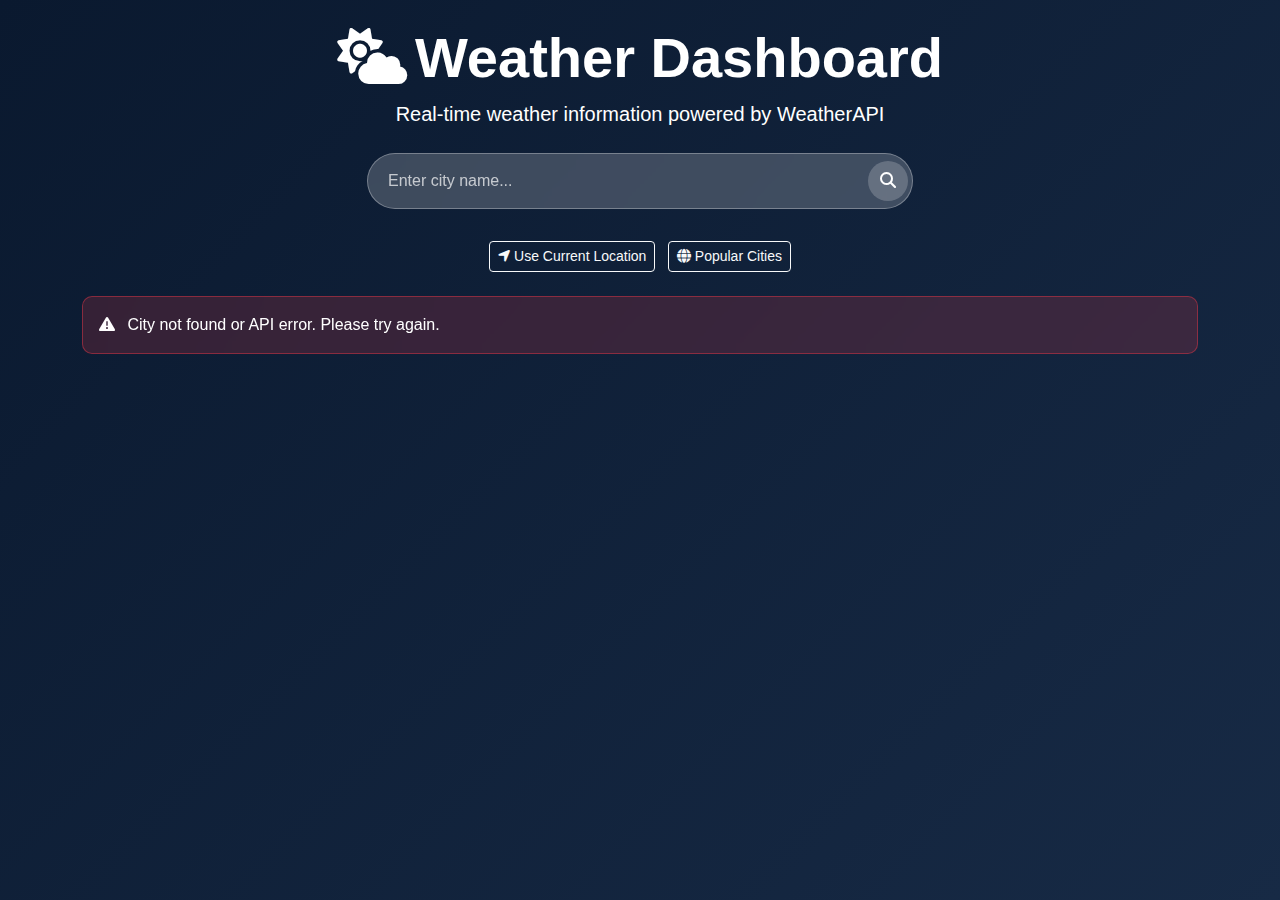
<file: index.html>
<!DOCTYPE html>
<html lang="en">
<head>
    <meta charset="UTF-8">
    <meta name="viewport" content="width=device-width, initial-scale=1.0">
    <title>Dynamic Weather Dashboard</title>
    <link href="https://cdnjs.cloudflare.com/ajax/libs/bootstrap/5.3.0/css/bootstrap.min.css" rel="stylesheet">
    <link href="https://cdnjs.cloudflare.com/ajax/libs/font-awesome/6.4.0/css/all.min.css" rel="stylesheet">
    <link href="style.css" rel="stylesheet">
</head>
<body>
    <div class="container-fluid py-4">
        <div class="container">
            <!-- Header -->
            <div class="text-center mb-4">
                <h1 class="display-4 fw-bold mb-2 pulse">
                    <i class="fas fa-cloud-sun me-2"></i>Weather Dashboard
                </h1>
                <p class="lead">Real-time weather information powered by WeatherAPI</p>
            </div>

            <!-- Search Section -->
            <div class="row justify-content-center mb-4">
                <div class="col-lg-6">
                    <div class="search-container">
                        <input type="text" id="cityInput" class="form-control search-input" 
                               placeholder="Enter city name..." autocomplete="off">
                        <button class="search-btn" onclick="searchWeather()">
                            <i class="fas fa-search"></i>
                        </button>
                        <div class="suggestions" id="suggestions"></div>
                    </div>
                    <div class="text-center">
                        <button class="btn btn-outline-light btn-sm me-2" onclick="getCurrentLocation()">
                            <i class="fas fa-location-arrow me-1"></i>Use Current Location
                        </button>
                        <button class="btn btn-outline-light btn-sm" onclick="getPopularCities()">
                            <i class="fas fa-globe me-1"></i>Popular Cities
                        </button>
                    </div>
                </div>
            </div>

            <!-- Error Message -->
            <div class="error-message" id="errorMessage">
                <i class="fas fa-exclamation-triangle me-2"></i>
                <span id="errorText">Unable to fetch weather data. Please try again.</span>
            </div>

            <!-- Loading Spinner -->
            <div class="text-center mb-4">
                <div class="loading-spinner" id="loadingSpinner">
                    <div class="spinner-border text-light" role="status">
                        <span class="visually-hidden">Loading...</span>
                    </div>
                    <div class="mt-2">Fetching weather data...</div>
                </div>
            </div>

            <!-- Main Weather Display -->
            <div id="weatherDisplay" style="display: none;">
                <div class="main-weather fade-in">
                    <div class="row align-items-center">
                        <div class="col-md-8">
                            <div class="location-info" id="locationName">
                                <i class="fas fa-map-marker-alt me-2"></i>Loading...
                            </div>
                            <div class="current-time" id="currentTime">Loading...</div>
                            <div class="d-flex align-items-center mt-2">
                                <div class="temperature me-3" id="temperature">--°</div>
                                <div>
                                    <div class="h4 mb-1" id="description">Loading...</div>
                                    <div class="text-light opacity-75" id="feelsLike">Feels like --°</div>
                                    <div class="air-quality" id="airQuality" style="display: none;">
                                        <i class="fas fa-leaf me-1"></i>Air Quality: <span id="aqiValue">Good</span>
                                    </div>
                                </div>
                            </div>
                        </div>
                        <div class="col-md-4 text-center">
                            <div class="weather-icon" id="weatherIcon">
                                <i class="fas fa-sun"></i>
                            </div>
                        </div>
                    </div>
                </div>

                <!-- Weather Metrics -->
                <div class="row g-3 mb-4">
                    <div class="col-md-3 col-sm-6">
                        <div class="weather-card metric-card fade-in">
                            <div class="metric-icon">
                                <i class="fas fa-eye"></i>
                            </div>
                            <div class="h5 mb-1" id="visibility">-- km</div>
                            <div class="small opacity-75">Visibility</div>
                        </div>
                    </div>
                    <div class="col-md-3 col-sm-6">
                        <div class="weather-card metric-card fade-in">
                            <div class="metric-icon">
                                <i class="fas fa-tint"></i>
                            </div>
                            <div class="h5 mb-1" id="humidity">--%</div>
                            <div class="small opacity-75">Humidity</div>
                        </div>
                    </div>
                    <div class="col-md-3 col-sm-6">
                        <div class="weather-card metric-card fade-in">
                            <div class="metric-icon">
                                <i class="fas fa-wind"></i>
                            </div>
                            <div class="h5 mb-1" id="windSpeed">-- km/h</div>
                            <div class="small opacity-75">Wind Speed</div>
                        </div>
                    </div>
                    <div class="col-md-3 col-sm-6">
                        <div class="weather-card metric-card fade-in">
                            <div class="metric-icon">
                                <i class="fas fa-thermometer-half"></i>
                            </div>
                            <div class="h5 mb-1" id="pressure">-- mb</div>
                            <div class="small opacity-75">Pressure</div>
                        </div>
                    </div>
                </div>

                <!-- Additional Metrics -->
                <div class="row g-3 mb-4">
                    <div class="col-md-3 col-sm-6">
                        <div class="weather-card metric-card fade-in">
                            <div class="metric-icon">
                                <i class="fas fa-thermometer-three-quarters"></i>
                            </div>
                            <div class="h5 mb-1" id="heatIndex">--°</div>
                            <div class="small opacity-75">Heat Index</div>
                        </div>
                    </div>
                    <div class="col-md-3 col-sm-6">
                        <div class="weather-card metric-card fade-in">
                            <div class="metric-icon">
                                <i class="fas fa-sun"></i>
                            </div>
                            <div class="h5 mb-1" id="uvIndex">--</div>
                            <div class="small opacity-75">UV Index</div>
                        </div>
                    </div>
                    <div class="col-md-3 col-sm-6">
                        <div class="weather-card metric-card fade-in">
                            <div class="metric-icon">
                                <i class="fas fa-compress-arrows-alt"></i>
                            </div>
                            <div class="h5 mb-1" id="windGust">-- km/h</div>
                            <div class="small opacity-75">Wind Gust</div>
                        </div>
                    </div>
                    <div class="col-md-3 col-sm-6">
                        <div class="weather-card metric-card fade-in">
                            <div class="metric-icon">
                                <i class="fas fa-cloud-rain"></i>
                            </div>
                            <div class="h5 mb-1" id="precipitation">-- mm</div>
                            <div class="small opacity-75">Precipitation</div>
                        </div>
                    </div>
                </div>

                <!-- 3-Day Forecast -->
                <div class="weather-card p-4 fade-in">
                    <h4 class="mb-3">
                        <i class="fas fa-calendar-alt me-2"></i>3-Day Forecast
                    </h4>
                    <div class="row g-2" id="forecast">
                        <!-- Forecast cards will be populated by JavaScript -->
                    </div>
                </div>
            </div>
        </div>
    </div>

    <script src="https://cdnjs.cloudflare.com/ajax/libs/bootstrap/5.3.0/js/bootstrap.bundle.min.js"></script>
    <script src="script.js"></script>
</body>
</html>
</file>
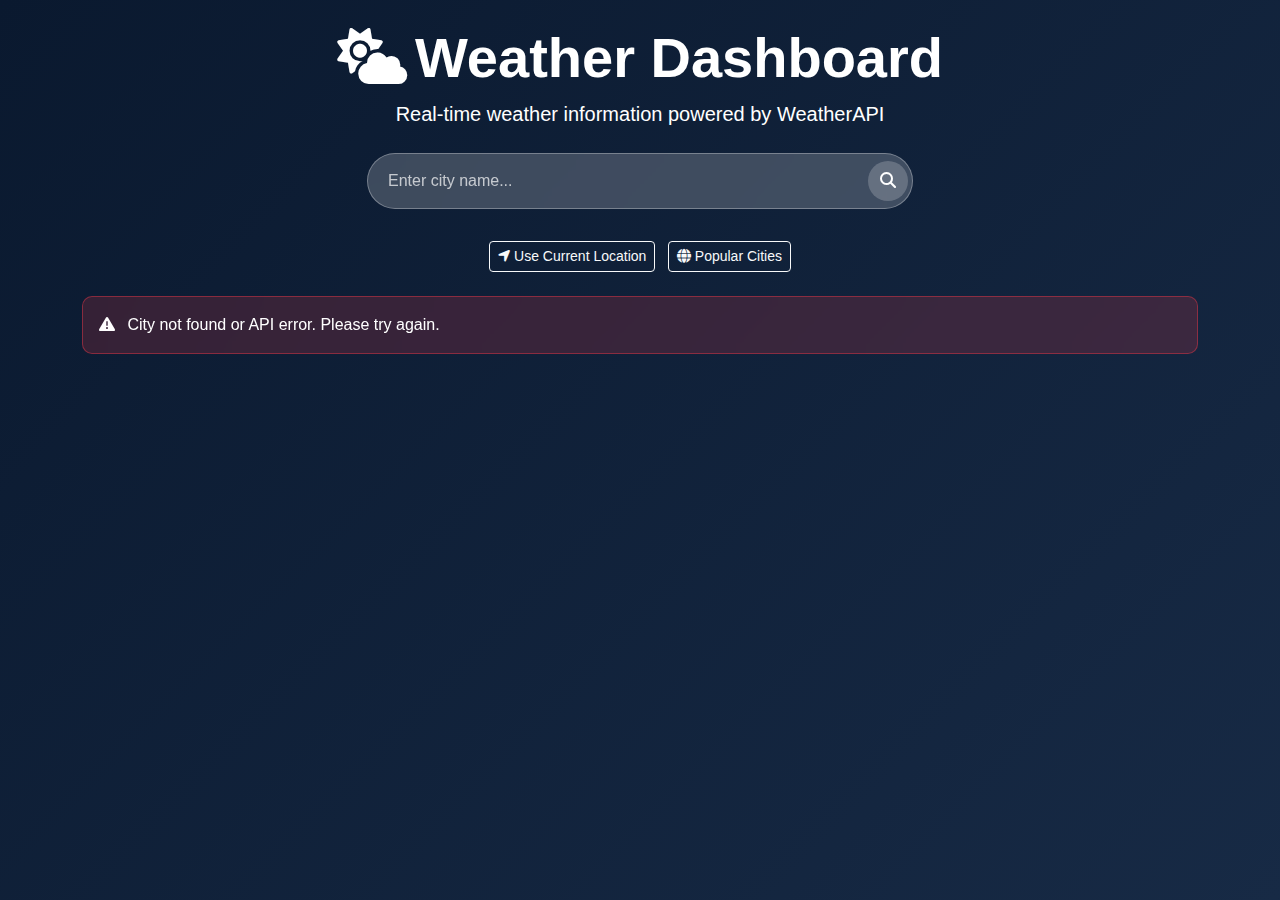
<file: index (1).html>
<!DOCTYPE html>
<html lang="en">
<head>
    <meta charset="UTF-8">
    <meta name="viewport" content="width=device-width, initial-scale=1.0">
    <title>Dynamic Weather Dashboard</title>
    <link href="https://cdnjs.cloudflare.com/ajax/libs/bootstrap/5.3.0/css/bootstrap.min.css" rel="stylesheet">
    <link href="https://cdnjs.cloudflare.com/ajax/libs/font-awesome/6.4.0/css/all.min.css" rel="stylesheet">
    <link href="style.css" rel="stylesheet">
</head>
<body>
    <div class="container-fluid py-4">
        <div class="container">
            <!-- Header -->
            <div class="text-center mb-4">
                <h1 class="display-4 fw-bold mb-2 pulse">
                    <i class="fas fa-cloud-sun me-2"></i>Weather Dashboard
                </h1>
                <p class="lead">Real-time weather information powered by WeatherAPI</p>
            </div>

            <!-- Search Section -->
            <div class="row justify-content-center mb-4">
                <div class="col-lg-6">
                    <div class="search-container">
                        <input type="text" id="cityInput" class="form-control search-input" 
                               placeholder="Enter city name..." autocomplete="off">
                        <button class="search-btn" onclick="searchWeather()">
                            <i class="fas fa-search"></i>
                        </button>
                        <div class="suggestions" id="suggestions"></div>
                    </div>
                    <div class="text-center">
                        <button class="btn btn-outline-light btn-sm me-2" onclick="getCurrentLocation()">
                            <i class="fas fa-location-arrow me-1"></i>Use Current Location
                        </button>
                        <button class="btn btn-outline-light btn-sm" onclick="getPopularCities()">
                            <i class="fas fa-globe me-1"></i>Popular Cities
                        </button>
                    </div>
                </div>
            </div>

            <!-- Error Message -->
            <div class="error-message" id="errorMessage">
                <i class="fas fa-exclamation-triangle me-2"></i>
                <span id="errorText">Unable to fetch weather data. Please try again.</span>
            </div>

            <!-- Loading Spinner -->
            <div class="text-center mb-4">
                <div class="loading-spinner" id="loadingSpinner">
                    <div class="spinner-border text-light" role="status">
                        <span class="visually-hidden">Loading...</span>
                    </div>
                    <div class="mt-2">Fetching weather data...</div>
                </div>
            </div>

            <!-- Main Weather Display -->
            <div id="weatherDisplay" style="display: none;">
                <div class="main-weather fade-in">
                    <div class="row align-items-center">
                        <div class="col-md-8">
                            <div class="location-info" id="locationName">
                                <i class="fas fa-map-marker-alt me-2"></i>Loading...
                            </div>
                            <div class="current-time" id="currentTime">Loading...</div>
                            <div class="d-flex align-items-center mt-2">
                                <div class="temperature me-3" id="temperature">--°</div>
                                <div>
                                    <div class="h4 mb-1" id="description">Loading...</div>
                                    <div class="text-light opacity-75" id="feelsLike">Feels like --°</div>
                                    <div class="air-quality" id="airQuality" style="display: none;">
                                        <i class="fas fa-leaf me-1"></i>Air Quality: <span id="aqiValue">Good</span>
                                    </div>
                                </div>
                            </div>
                        </div>
                        <div class="col-md-4 text-center">
                            <div class="weather-icon" id="weatherIcon">
                                <i class="fas fa-sun"></i>
                            </div>
                        </div>
                    </div>
                </div>

                <!-- Weather Metrics -->
                <div class="row g-3 mb-4">
                    <div class="col-md-3 col-sm-6">
                        <div class="weather-card metric-card fade-in">
                            <div class="metric-icon">
                                <i class="fas fa-eye"></i>
                            </div>
                            <div class="h5 mb-1" id="visibility">-- km</div>
                            <div class="small opacity-75">Visibility</div>
                        </div>
                    </div>
                    <div class="col-md-3 col-sm-6">
                        <div class="weather-card metric-card fade-in">
                            <div class="metric-icon">
                                <i class="fas fa-tint"></i>
                            </div>
                            <div class="h5 mb-1" id="humidity">--%</div>
                            <div class="small opacity-75">Humidity</div>
                        </div>
                    </div>
                    <div class="col-md-3 col-sm-6">
                        <div class="weather-card metric-card fade-in">
                            <div class="metric-icon">
                                <i class="fas fa-wind"></i>
                            </div>
                            <div class="h5 mb-1" id="windSpeed">-- km/h</div>
                            <div class="small opacity-75">Wind Speed</div>
                        </div>
                    </div>
                    <div class="col-md-3 col-sm-6">
                        <div class="weather-card metric-card fade-in">
                            <div class="metric-icon">
                                <i class="fas fa-thermometer-half"></i>
                            </div>
                            <div class="h5 mb-1" id="pressure">-- mb</div>
                            <div class="small opacity-75">Pressure</div>
                        </div>
                    </div>
                </div>

                <!-- Additional Metrics -->
                <div class="row g-3 mb-4">
                    <div class="col-md-3 col-sm-6">
                        <div class="weather-card metric-card fade-in">
                            <div class="metric-icon">
                                <i class="fas fa-thermometer-three-quarters"></i>
                            </div>
                            <div class="h5 mb-1" id="heatIndex">--°</div>
                            <div class="small opacity-75">Heat Index</div>
                        </div>
                    </div>
                    <div class="col-md-3 col-sm-6">
                        <div class="weather-card metric-card fade-in">
                            <div class="metric-icon">
                                <i class="fas fa-sun"></i>
                            </div>
                            <div class="h5 mb-1" id="uvIndex">--</div>
                            <div class="small opacity-75">UV Index</div>
                        </div>
                    </div>
                    <div class="col-md-3 col-sm-6">
                        <div class="weather-card metric-card fade-in">
                            <div class="metric-icon">
                                <i class="fas fa-compress-arrows-alt"></i>
                            </div>
                            <div class="h5 mb-1" id="windGust">-- km/h</div>
                            <div class="small opacity-75">Wind Gust</div>
                        </div>
                    </div>
                    <div class="col-md-3 col-sm-6">
                        <div class="weather-card metric-card fade-in">
                            <div class="metric-icon">
                                <i class="fas fa-cloud-rain"></i>
                            </div>
                            <div class="h5 mb-1" id="precipitation">-- mm</div>
                            <div class="small opacity-75">Precipitation</div>
                        </div>
                    </div>
                </div>

                <!-- 3-Day Forecast -->
                <div class="weather-card p-4 fade-in">
                    <h4 class="mb-3">
                        <i class="fas fa-calendar-alt me-2"></i>3-Day Forecast
                    </h4>
                    <div class="row g-2" id="forecast">
                        <!-- Forecast cards will be populated by JavaScript -->
                    </div>
                </div>
            </div>
        </div>
    </div>

    <script src="https://cdnjs.cloudflare.com/ajax/libs/bootstrap/5.3.0/js/bootstrap.bundle.min.js"></script>
    <script src="script.js"></script>
</body>
</html>
</file>
<file: style.css>
:root {
    --primary-navy-gradient: linear-gradient(135deg, #0a192f 0%, #172a45 100%);
    --sunny-navy-gradient: linear-gradient(135deg, #1e3c72 0%, #2a5298 100%);
    --cloudy-gradient: linear-gradient(135deg, #4a6572 0%, #344955 100%);
    --rainy-gradient: linear-gradient(135deg, #2c3e50 0%, #4ca1af 100%);
    --night-navy-gradient: linear-gradient(135deg, #0a192f 0%, #1a365d 100%);
    --snow-gradient: linear-gradient(135deg, #e6e9f0 0%, #eef1f5 100%);
    --dark-bg: #0a192f;
    --dark-card: #1a365d;
    --dark-text: #e0e0e0;
    --light-bg: #f8f9fa;
    --light-card: #ffffff;
    --light-text: #333333;
}

body {
    background: var(--primary-navy-gradient);
    min-height: 100vh;
    font-family: 'Segoe UI', Tahoma, Geneva, Verdana, sans-serif;
    color: white;
    transition: background 0.8s ease, color 0.3s ease;
}

body.dark-mode {
    background: var(--dark-bg);
    color: var(--dark-text);
}

.weather-card {
    background: rgba(255, 255, 255, 0.1);
    backdrop-filter: blur(10px);
    border: 1px solid rgba(255, 255, 255, 0.2);
    border-radius: 20px;
    box-shadow: 0 8px 32px rgba(31, 38, 135, 0.37);
    transition: all 0.3s ease;
}

body.dark-mode .weather-card {
    background: rgba(26, 54, 93, 0.8);
    border: 1px solid rgba(255, 255, 255, 0.1);
}

.weather-card:hover {
    transform: translateY(-5px);
    box-shadow: 0 12px 48px rgba(31, 38, 135, 0.5);
}

.main-weather {
    background: rgba(255, 255, 255, 0.15);
    backdrop-filter: blur(15px);
    border-radius: 25px;
    padding: 2rem;
    margin-bottom: 2rem;
    position: relative;
    overflow: hidden;
}

body.dark-mode .main-weather {
    background: rgba(26, 54, 93, 0.9);
}

.main-weather::before {
    content: '';
    position: absolute;
    top: -50%;
    left: -50%;
    width: 200%;
    height: 200%;
    background: linear-gradient(45deg, transparent, rgba(255,255,255,0.1), transparent);
    animation: shimmer 3s infinite;
}

@keyframes shimmer {
    0% { transform: translateX(-100%) translateY(-100%); }
    100% { transform: translateX(100%) translateY(100%); }
}

.temperature {
    font-size: 4rem;
    font-weight: 300;
    text-shadow: 2px 2px 4px rgba(0,0,0,0.3);
    position: relative;
    z-index: 2;
}

.temperature-large {
    font-size: 5rem;
    font-weight: 300;
    text-shadow: 2px 2px 4px rgba(0,0,0,0.3);
    position: relative;
    z-index: 2;
}

.weather-icon {
    font-size: 4rem;
    text-shadow: 2px 2px 4px rgba(0,0,0,0.3);
    animation: float 3s ease-in-out infinite;
    position: relative;
    z-index: 2;
}

.weather-icon img {
    width: 80px;
    height: 80px;
    filter: drop-shadow(2px 2px 4px rgba(0,0,0,0.3));
}

@keyframes float {
    0%, 100% { transform: translateY(0px); }
    50% { transform: translateY(-10px); }
}

.search-container {
    position: relative;
    margin-bottom: 2rem;
}

.search-input {
    background: rgba(255, 255, 255, 0.2);
    border: 1px solid rgba(255, 255, 255, 0.3);
    border-radius: 50px;
    padding: 15px 50px 15px 20px;
    color: white;
    backdrop-filter: blur(10px);
    transition: all 0.3s ease;
}

body.dark-mode .search-input {
    background: rgba(255, 255, 255, 0.1);
    color: var(--dark-text);
}

.search-input::placeholder {
    color: rgba(255, 255, 255, 0.7);
}

body.dark-mode .search-input::placeholder {
    color: rgba(255, 255, 255, 0.5);
}

.search-input:focus {
    background: rgba(255, 255, 255, 0.25);
    border-color: rgba(255, 255, 255, 0.5);
    color: white;
    box-shadow: 0 0 20px rgba(255, 255, 255, 0.2);
    outline: none;
}

body.dark-mode .search-input:focus {
    background: rgba(255, 255, 255, 0.15);
    color: var(--dark-text);
}

.search-btn {
    position: absolute;
    right: 5px;
    top: 50%;
    transform: translateY(-50%);
    background: rgba(255, 255, 255, 0.2);
    border: none;
    border-radius: 50%;
    width: 40px;
    height: 40px;
    color: white;
    transition: all 0.3s ease;
}

body.dark-mode .search-btn {
    background: rgba(255, 255, 255, 0.1);
}

.search-btn:hover {
    background: rgba(255, 255, 255, 0.3);
    transform: translateY(-50%) scale(1.1);
}

.forecast-card {
    background: rgba(255, 255, 255, 0.1);
    border-radius: 15px;
    padding: 1rem;
    text-align: center;
    transition: all 0.3s ease;
    border: 1px solid rgba(255, 255, 255, 0.1);
}

body.dark-mode .forecast-card {
    background: rgba(26, 54, 93, 0.8);
}

.forecast-card:hover {
    background: rgba(255, 255, 255, 0.2);
    transform: scale(1.05);
    border-color: rgba(255, 255, 255, 0.3);
}

body.dark-mode .forecast-card:hover {
    background: rgba(40, 70, 110, 0.8);
}

.forecast-card img {
    width: 40px;
    height: 40px;
}

.metric-card {
    background: rgba(255, 255, 255, 0.1);
    border-radius: 15px;
    padding: 1.5rem;
    text-align: center;
    height: 100%;
    transition: all 0.3s ease;
}

body.dark-mode .metric-card {
    background: rgba(26, 54, 93, 0.8);
}

.metric-card:hover {
    background: rgba(255, 255, 255, 0.15);
}

body.dark-mode .metric-card:hover {
    background: rgba(40, 70, 110, 0.8);
}

.metric-icon {
    font-size: 2rem;
    margin-bottom: 0.5rem;
    color: #FFD700;
    text-shadow: 0 0 10px rgba(255, 215, 0, 0.5);
}

.metric-icon-small {
    font-size: 1.5rem;
    margin-bottom: 0.5rem;
    color: #FFD700;
    text-shadow: 0 0 10px rgba(255, 215, 0, 0.5);
}

.loading-spinner {
    display: none;
}

.loading-spinner.active {
    display: inline-block;
}

.error-message {
    background: rgba(220, 53, 69, 0.2);
    border: 1px solid rgba(220, 53, 69, 0.5);
    border-radius: 10px;
    padding: 1rem;
    margin: 1rem 0;
    display: none;
    backdrop-filter: blur(10px);
}

body.dark-mode .error-message {
    background: rgba(220, 53, 69, 0.3);
}

.location-info {
    font-size: 1.2rem;
    opacity: 0.9;
    margin-bottom: 0.5rem;
    position: relative;
    z-index: 2;
}

.current-time {
    font-size: 0.9rem;
    opacity: 0.8;
    position: relative;
    z-index: 2;
}

.air-quality {
    background: rgba(255, 255, 255, 0.1);
    border-radius: 10px;
    padding: 0.5rem 1rem;
    font-size: 0.9rem;
    display: inline-block;
    margin-top: 0.5rem;
}

.air-quality-summary {
    background: rgba(255, 255, 255, 0.1);
    border-radius: 10px;
    padding: 0.5rem 1rem;
    font-size: 1rem;
    display: inline-block;
}

body.dark-mode .air-quality,
body.dark-mode .air-quality-summary {
    background: rgba(255, 255, 255, 0.05);
}

.suggestions {
    position: absolute;
    top: 100%;
    left: 0;
    right: 0;
    background: rgba(255, 255, 255, 0.95);
    border-radius: 0 0 15px 15px;
    backdrop-filter: blur(10px);
    z-index: 1000;
    max-height: 200px;
    overflow-y: auto;
    display: none;
}

body.dark-mode .suggestions {
    background: rgba(26, 54, 93, 0.95);
    color: var(--dark-text);
}

.suggestion-item {
    padding: 10px 20px;
    color: #333;
    cursor: pointer;
    transition: all 0.3s ease;
}

body.dark-mode .suggestion-item {
    color: var(--dark-text);
}

.suggestion-item:hover {
    background: rgba(255, 255, 255, 0.1);
    color: white;
}

body.dark-mode .suggestion-item:hover {
    background: rgba(255, 255, 255, 0.1);
}

.theme-toggle {
    position: fixed;
    top: 20px;
    right: 20px;
    background: rgba(255, 255, 255, 0.2);
    border: none;
    border-radius: 50%;
    width: 50px;
    height: 50px;
    color: white;
    font-size: 1.2rem;
    display: flex;
    align-items: center;
    justify-content: center;
    cursor: pointer;
    transition: all 0.3s ease;
    z-index: 1000;
    backdrop-filter: blur(10px);
}

body.dark-mode .theme-toggle {
    background: rgba(255, 255, 255, 0.1);
}

.theme-toggle:hover {
    transform: scale(1.1);
    background: rgba(255, 255, 255, 0.3);
}

.indian-cities {
    display: flex;
    justify-content: center;
    gap: 10px;
    margin-top: 10px;
    flex-wrap: wrap;
}

.city-btn {
    background: rgba(255, 255, 255, 0.2);
    border: 1px solid rgba(255, 255, 255, 0.3);
    border-radius: 20px;
    padding: 5px 15px;
    color: white;
    font-size: 0.9rem;
    transition: all 0.3s ease;
    backdrop-filter: blur(10px);
}

body.dark-mode .city-btn {
    background: rgba(255, 255, 255, 0.1);
}

.city-btn:hover {
    background: rgba(255, 255, 255, 0.3);
    transform: scale(1.05);
}

.fade-in {
    animation: fadeIn 0.8s ease-in;
}

@keyframes fadeIn {
    from { opacity: 0; transform: translateY(20px); }
    to { opacity: 1; transform: translateY(0); }
}

.pulse {
    animation: pulse 2s infinite;
}

@keyframes pulse {
    0%, 100% { transform: scale(1); }
    50% { transform: scale(1.02); }
}

/* Responsive Design */
@media (max-width: 768px) {
    .temperature {
        font-size: 3rem;
    }
    
    .temperature-large {
        font-size: 3.5rem;
    }
    
    .weather-icon {
        font-size: 3rem;
    }
    
    .main-weather {
        padding: 1.5rem;
    }
    
    .indian-cities {
        gap: 5px;
    }
    
    .city-btn {
        padding: 4px 12px;
        font-size: 0.8rem;
    }
}

@media (max-width: 576px) {
    .temperature {
        font-size: 2.5rem;
    }
    
    .temperature-large {
        font-size: 3rem;
    }
    
    .weather-icon {
        font-size: 2.5rem;
    }
    
    .search-input {
        padding: 12px 45px 12px 15px;
    }
    
    .theme-toggle {
        width: 40px;
        height: 40px;
        font-size: 1rem;
    }
}
</file>
